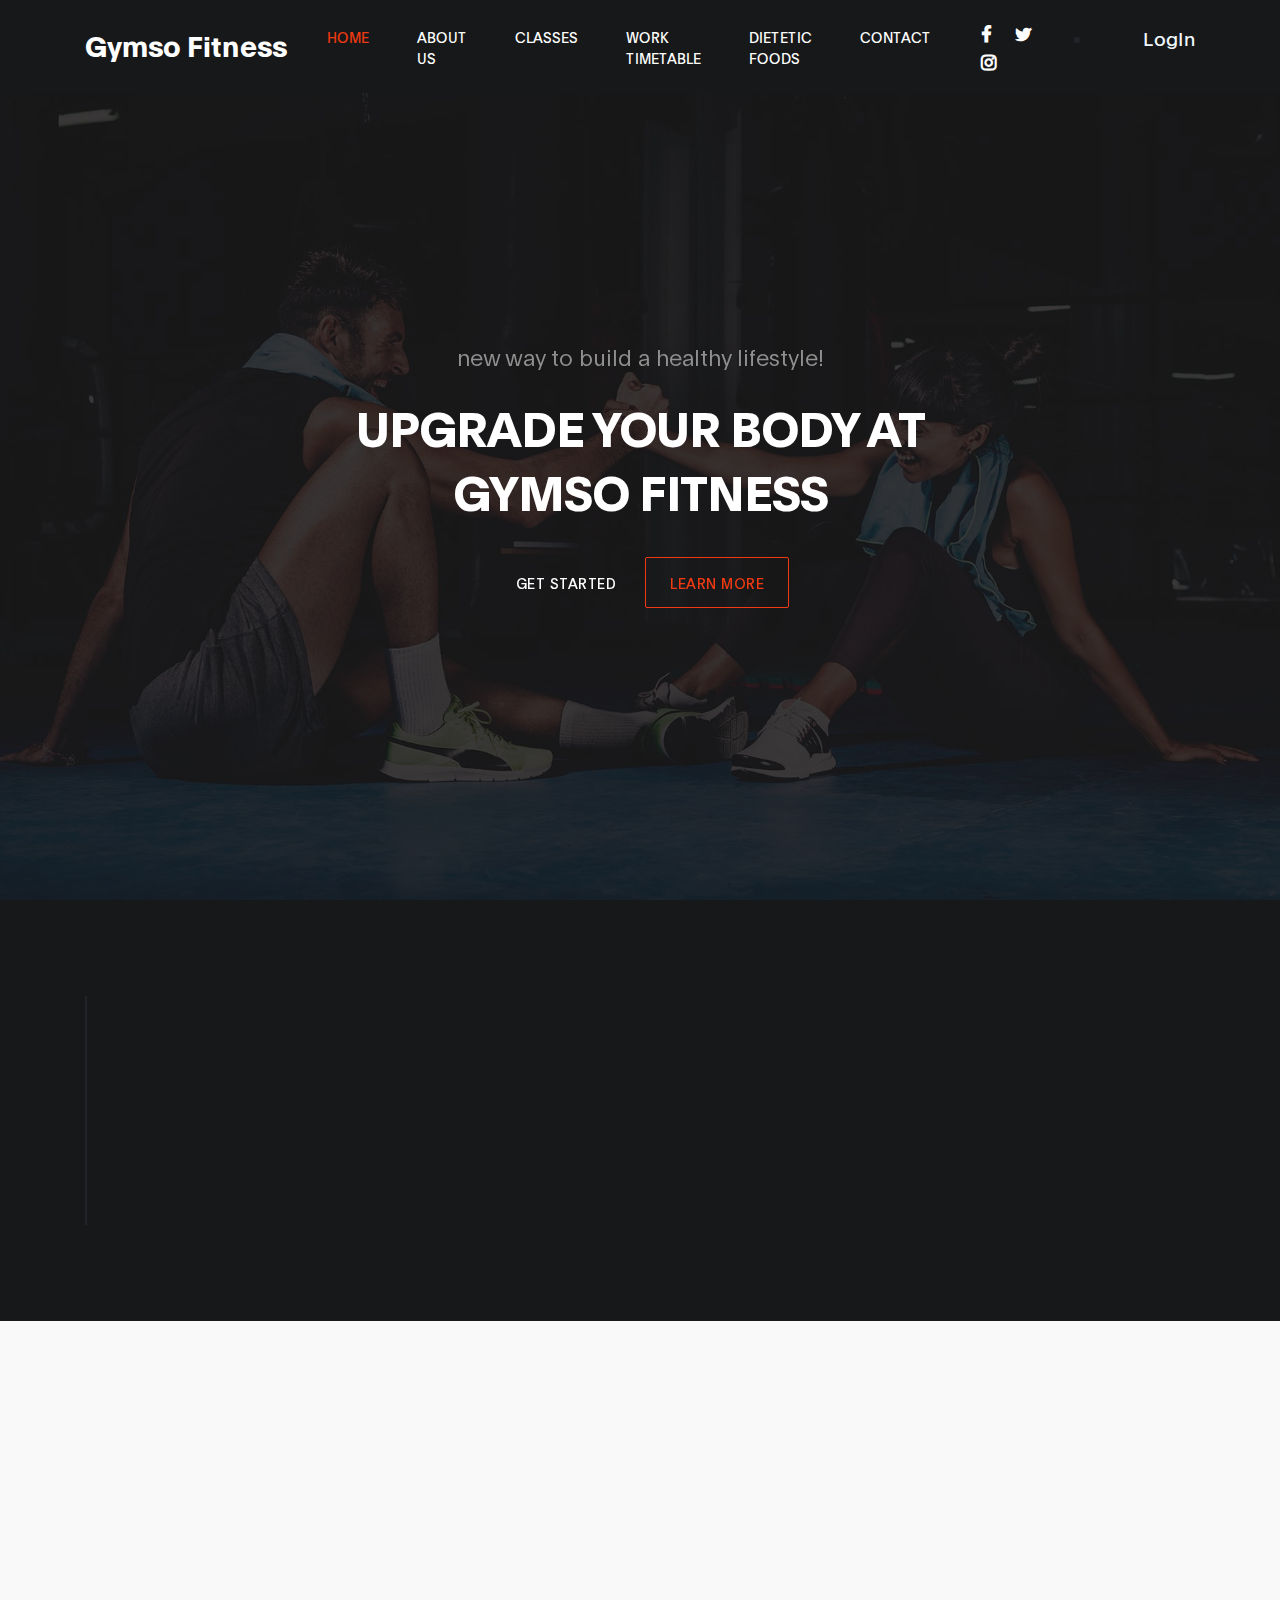
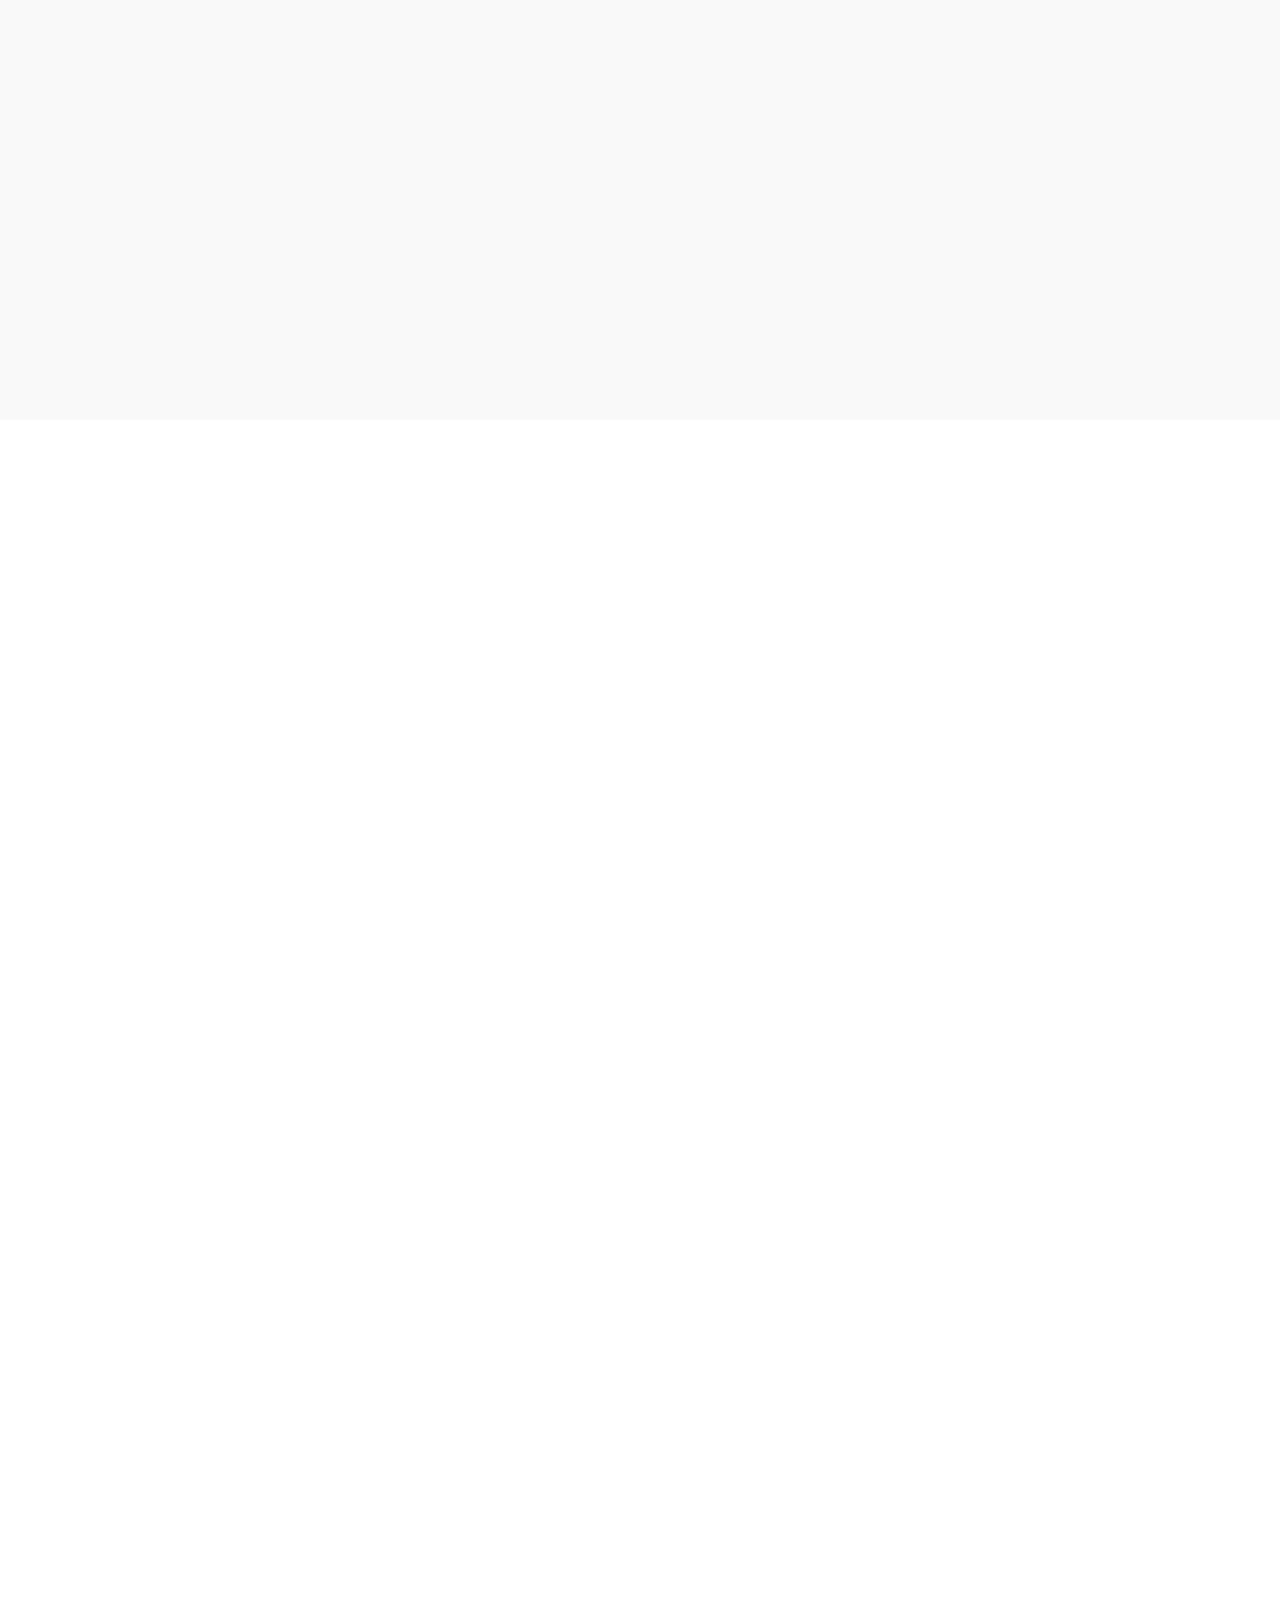
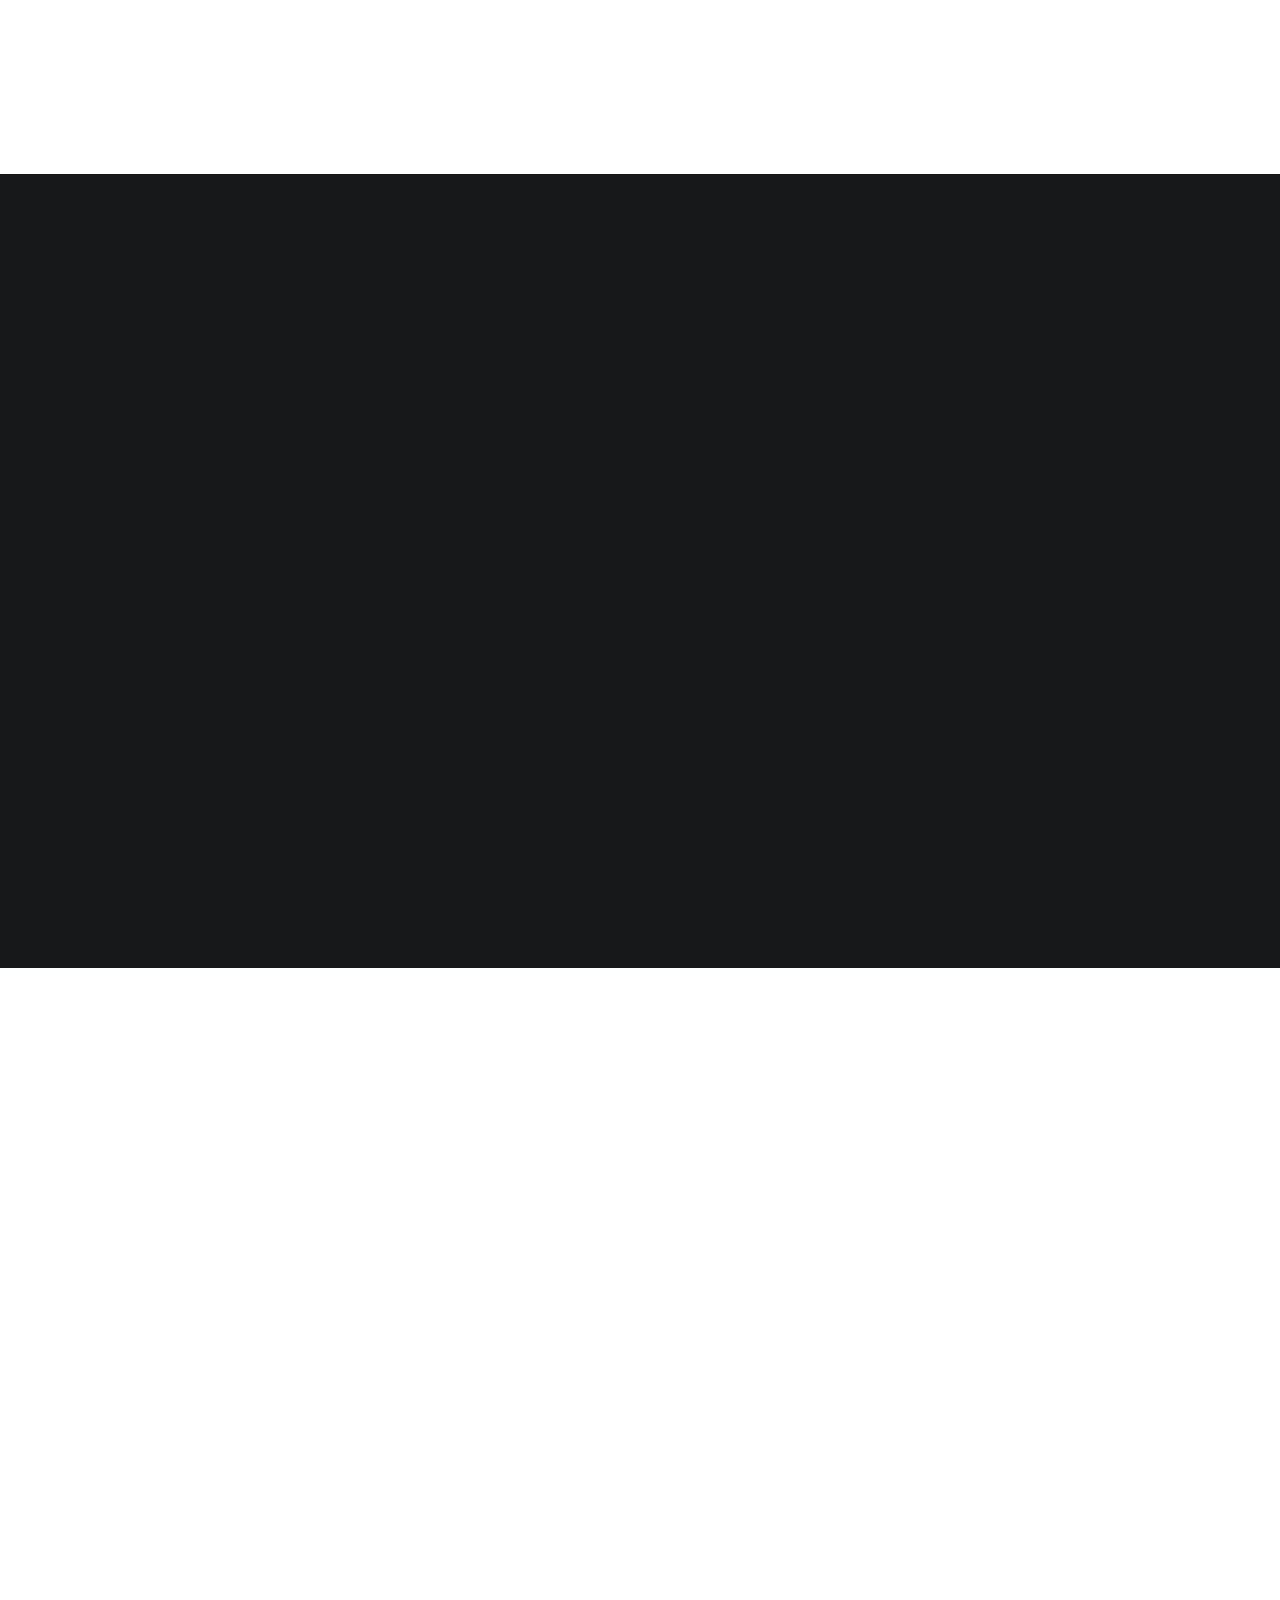
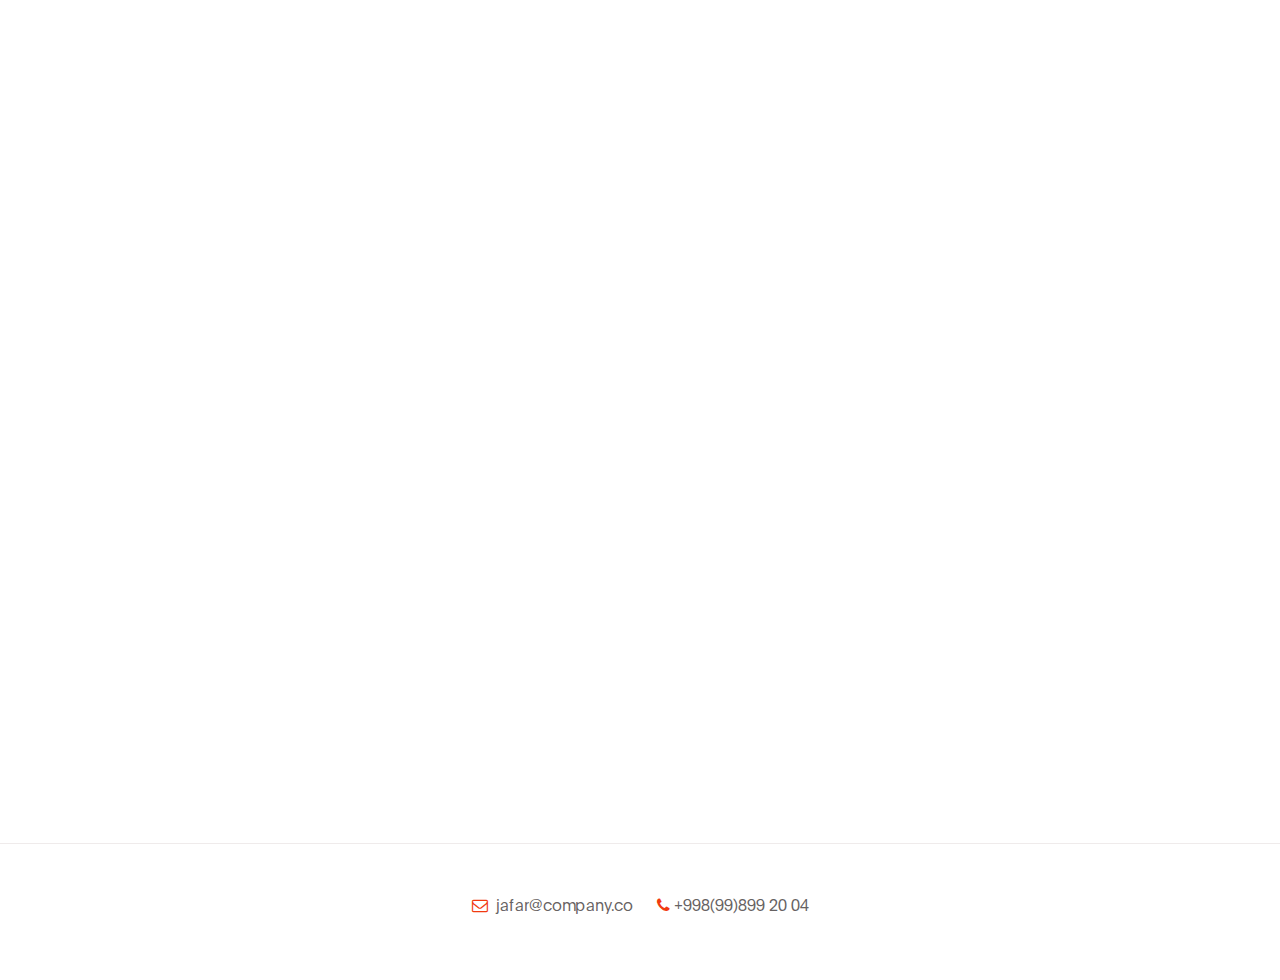
<file: index.html>
<!DOCTYPE html>
<html lang="en">
<head>
     <title>Gymso Fitness</title>

     <meta charset="UTF-8">
     <meta http-equiv="X-UA-Compatible" content="IE=Edge">
     <meta name="description" content="">
     <meta name="keywords" content="">
     <meta name="author" content="">
     <meta name="viewport" content="width=device-width, initial-scale=1, maximum-scale=1">

     <link rel="stylesheet" href="css/bootstrap.min.css">
     <link rel="stylesheet" href="css/font-awesome.min.css">
     <link rel="stylesheet" href="css/aos.css">
     <link rel="stylesheet" href="css/slider.css">
     <link rel="stylesheet" href="css/style.css">
</head>
<body data-spy="scroll" data-target="#navbarNav" data-offset="50">

    <nav class="navbar navbar-expand-lg fixed-top">
        <div class="container">

            <a class="navbar-brand" href="index.html">Gymso Fitness</a>

            <button class="navbar-toggler" type="button" data-toggle="collapse" data-target="#navbarNav" aria-controls="navbarNav" aria-expanded="false"
                aria-label="Toggle navigation">
                <span class="navbar-toggler-icon"></span>
            </button>

            <div class="collapse navbar-collapse" id="navbarNav">
                <ul class="navbar-nav ml-lg-auto">
                    <li class="nav-item">
                        <a href="#home" class="nav-link smoothScroll">Home</a>
                    </li>
                    <li class="nav-item">
                        <a href="#about" class="nav-link smoothScroll">About Us</a>
                    </li>
                  
                    <li class="nav-item">
                        <a href="#class" class="nav-link smoothScroll">Classes</a>
                    </li>
                    <li class="nav-item">
                        <a href="#schedule" class="nav-link smoothScroll">Work Timetable</a>
                    </li>
                    <li class="nav-item">
                        <a href="#food" class="nav-link smoothScroll">Dietetic foods</a>
                    </li>
                    <li class="nav-item">
                        <a href="#contact" class="nav-link smoothScroll">Contact</a>
                    </li>
                </ul>

                <ul class="social-icon ml-lg-3">
                    <li><a href="#" class="fa fa-facebook"></a></li>
                    <li><a href="#" class="fa fa-twitter"></a></li>
                    <li><a href="#" class="fa fa-instagram"></a></li>
                </ul>

                <ul>
                    <li class="nav-item">
                        <a href="login.html" class="log">LogIn</a>
                    </li>
                </ul>
            </div>

        </div>
    </nav>
     <section class="hero d-flex flex-column justify-content-center align-items-center" id="home">
            <div class="bg-overlay"></div>
               <div class="container">
                    <div class="row">

                         <div class="col-lg-8 col-md-10 mx-auto col-12">
                              <div class="hero-text mt-5 text-center">

                                    <h6 data-aos="fade-up" data-aos-delay="300">new way to build a healthy lifestyle!</h6>

                                    <h1 class="text-white" data-aos="fade-up" data-aos-delay="500">Upgrade your body at Gymso Fitness</h1>

                                    <a href="#feature" class="btn custom-btn mt-3" data-aos="fade-up" data-aos-delay="600">Get started</a>

                                    <a href="#learn_more"  class="btn custom-btn bordered mt-3" data-aos="fade-up" data-aos-delay="700">learn more</a>
                                   
                              </div>
                         </div>
                    </div>
               </div>
     </section>

     <section class="feature" id="feature">
        <div class="container">
            <div class="row">


                <div class="mr-lg-auto mt-3 col-lg-4 col-md-6 col-12">
                     <div class="about-working-hours">
                          <div>

                                <h2 class="mb-4 text-white" data-aos="fade-up" data-aos-delay="500">Working hours</h2>

                               <strong class="d-block" data-aos="fade-up" data-aos-delay="600">Sunday : Closed</strong>

                               <strong class="mt-3 d-block" data-aos="fade-up" data-aos-delay="700">Monday - Friday</strong>

                                <p data-aos="fade-up" data-aos-delay="800">7:00 AM - 10:00 PM</p>

                                <strong class="mt-3 d-block" data-aos="fade-up" data-aos-delay="700">Saturday</strong>

                                <p data-aos="fade-up" data-aos-delay="800">6:00 AM - 4:00 PM</p>
                               </div>
                          </div>
                     </div>
                </div>

            </div>
        </div>
    </section>

    <section class="about section" id="about">
               <div class="container">
                    <div class="row">

                            <div class="mt-lg-5 mb-lg-0 mb-4 col-lg-5 col-md-10 mx-auto col-12">
                                <h2 class="mb-4" data-aos="fade-up" data-aos-delay="300">Hello, we are Gymso</h2>

                                <p data-aos="fade-up" data-aos-delay="400">Lorem ipsum dolor sit, amet consectetur adipisicing elit. In aliquam delectus velit animi maiores maxime quos atque sed quod at tenetur laudantium quibusdam quisquam omnis perferendis, blanditiis consequatur vitae minus error sit repellendus suscipit neque expedita. Animi, nisi incidunt. Et, ex! Reprehenderit saepe, dolorem repudiandae porro tempore corrupti pariatur natus.</p>

                                <p data-aos="fade-up" data-aos-delay="500">Lorem ipsum dolor sit amet consectetur adipisicing elit. Illo illum consequuntur, ullam corporis neque doloremque quod officiis culpa deserunt reprehenderit.</p>

                            </div>

                            <div class="ml-lg-auto col-lg-3 col-md-6 col-12" data-aos="fade-up" data-aos-delay="700">
                                <div class="team-thumb">
                                    <img src="images/team/team-image.jpg" class="img-fluid" alt="Trainer">

                                    <div class="team-info d-flex flex-column">

                                        <h3>Mary Yan</h3>
                                        <span>Yoga Instructor</span>

                                        <ul class="social-icon mt-3">
                                            <li><a href="#" class="fa fa-twitter"></a></li>
                                            <li><a href="#" class="fa fa-instagram"></a></li>
                                        </ul>
                                    </div>
                                </div>
                            </div>

                            <div class="mr-lg-auto mt-5 mt-lg-0 mt-md-0 col-lg-3 col-md-6 col-12" data-aos="fade-up" data-aos-delay="800">
                                <div class="team-thumb">
                                    <img src="images/team/team-image01.jpg" alt="Trainer" width="340px" >

                                    <div class="team-info d-flex flex-column">

                                        <h3>Max</h3>
                                        <span>Body trainer</span>

                                        <ul class="social-icon mt-3">
                                            <li><a href="#" class="fa fa-instagram"></a></li>
                                            <li><a href="#" class="fa fa-facebook"></a></li>
                                        </ul>
                                    </div>
                                </div>
                            </div>
                    </div>
               </div>
     </section>

     <h2 id="learn_more" class="hall" data-aos="fade-up" data-aos-delay="200">Our GYM hall</h2>
     <div class="one" data-aos="fade-up" data-aos-delay="200">
       
        <ul id="imagelist">
            <li><img class="one-imgs" src="images/carusel.jpg"></li>
            <li><img class="one-imgs" src="images/carusel01.jpg"></li>
            <li><img class="one-imgs" src="images/carusel02.jpg"></li>
            <li><img class="one-imgs" src="images/carusel03.jpg"></li>
            <li><img class="one-imgs" src="images/carusel04.jpg"></li>
            <li><img class="one-imgs" src="images/carusel05.jpg"></li>
        </ul>
        
        <div id="one-anniu">
            <a class="lianjie" href="javascript:;"></a>
            <a class="lianjie" href="javascript:;"></a>
            <a class="lianjie" href="javascript:;"></a>
            <a class="lianjie" href="javascript:;"></a>
            <a class="lianjie" href="javascript:;"></a>
        </div>
    </div>

     <section class="class section" id="class">
               <div class="container">
                    <div class="row">

                            <div class="col-lg-12 col-12 text-center mb-5">
                                <h6 data-aos="fade-up">Get A Perfect Body</h6>

                                <h2 data-aos="fade-up" data-aos-delay="200">Our Training Classes</h2>
                             </div>

                            <div class="col-lg-4 col-md-6 col-12" data-aos="fade-up" data-aos-delay="400">
                                <div class="class-thumb">
                                    <img src="images/class/yoga-class.jpg" class="img-fluid" alt="Class">

                                    <div class="class-info">
                                        <h3 class="mb-1">Yoga</h3>

                                        <span><strong>Trained by</strong> - Bella</span>

                                        <span class="class-price">$50</span>

                                        <p class="mt-3">Lorem ipsum dolor sit amet, consectetur adipiscing</p>
                                    </div>
                                </div>
                            </div>

                            <div class="mt-5 mt-lg-0 mt-md-0 col-lg-4 col-md-6 col-12" data-aos="fade-up" data-aos-delay="500">
                                <div class="class-thumb">
                                    <img src="images/class/crossfit-class.jpg" class="img-fluid" alt="Class">

                                    <div class="class-info">
                                        <h3 class="mb-1">Areobic</h3>

                                        <span><strong>Trained by</strong> - Mary</span>

                                        <span class="class-price">$66</span>

                                        <p class="mt-3">Lorem ipsum dolor sit amet, consectetur adipiscing</p>
                                    </div>
                                </div>
                            </div>

                            <div class="mt-5 mt-lg-0 col-lg-4 col-md-6 col-12" data-aos="fade-up" data-aos-delay="600">
                                <div class="class-thumb">
                                    <img src="images/class/cardio-class.jpg" class="img-fluid" alt="Class">

                                    <div class="class-info">
                                        <h3 class="mb-1">Cardio</h3>

                                        <span><strong>Trained by</strong> - Cathe</span>

                                        <span class="class-price">$75</span>

                                        <p class="mt-3">Lorem ipsum dolor sit amet, consectetur adipiscing</p>
                                    </div>
                                </div>
                            </div>
                    </div>
               </div>
     </section>
     <section class="schedule section" id="schedule">
               <div class="container">
                    <div class="row">

                            <div class="col-lg-12 col-12 text-center">
                                <h6 data-aos="fade-up">our weekly GYM schedules</h6>

                                <h2 class="text-white" data-aos="fade-up" data-aos-delay="200">Workout Timetable</h2>
                             </div>

                             <div class="col-lg-12 py-5 col-md-12 col-12">
                                 <table class="table table-bordered table-responsive schedule-table" data-aos="fade-up" data-aos-delay="300">

                                     <thead class="thead-light">
                                         <th><i></i></th>
                                         <th>Mon</th>
                                         <th>Tue</th>
                                         <th>Wed</th>
                                         <th>Thu</th>
                                         <th>Fri</th>
                                         <th>Sat</th>
                                     </thead>

                                     <tbody>
                                         <tr>
                                            <td><small>7:00 am</small></td>
                                            <td>
                                                <strong>Cardio</strong>
                                                <span>7:00 am - 9:00 am</span>
                                            </td>
                                            <td>
                                                <strong>Power Fitness</strong>
                                                <span>7:00 am - 9:00 am</span>
                                            </td>
                                            <td></td>
                                            <td></td>
                                            <td>
                                                <strong>Yoga Section</strong>
                                                <span>7:00 am - 9:00 am</span>
                                            </td>
                                         </tr>

                                         <tr>
                                            <td><small>9:00 am</small></td>
                                            <td></td>
                                            <td></td>
                                            <td>
                                                <strong>Boxing</strong>
                                                <span>8:00 am - 9:00 am</span>
                                            </td>
                                            <td>
                                                <strong>Areobic</strong>
                                                <span>8:00 am - 9:00 am</span>
                                            </td>
                                            <td></td>
                                            <td>
                                                <strong>Cardio</strong>
                                                <span>8:00 am - 9:00 am</span>
                                            </td>
                                         </tr>

                                         <tr>
                                            <td><small>11:00 am</small></td>
                                            <td></td>
                                            <td>
                                                <strong>Boxing</strong>
                                                <span>11:00 am - 2:00 pm</span>
                                            </td>
                                            <td>
                                                <strong>Areobic</strong>
                                                <span>11:30 am - 3:30 pm</span>
                                            </td>
                                            <td></td>
                                            <td>
                                                <strong>Body work</strong>
                                                <span>11:50 am - 5:20 pm</span>
                                            </td>
                                         </tr>

                                         <tr>
                                            <td><small>2:00 pm</small></td>
                                            <td>
                                                <strong>Boxing</strong>
                                                <span>2:00 pm - 4:00 pm</span>
                                            </td>
                                            <td>
                                                <strong>Power lifting</strong>
                                                <span>3:00 pm - 6:00 pm</span>
                                            </td>
                                            <td></td>
                                            <td>
                                                <strong>Cardio</strong>
                                                <span>6:00 pm - 9:00 pm</span>
                                            </td>
                                            <td></td>
                                            <td>
                                                <strong>Crossfit</strong>
                                                <span>5:00 pm - 7:00 pm</span>
                                            </td>
                                         </tr>
                                     </tbody>
                                 </table>
                             </div>

                    </div>
               </div>
     </section>
     
    <br>
    <br>
    
    <h2 id="food" class="food" data-aos="fade-up" data-aos-delay="200">Dietetic foods and Recepts</h2>
        <section class="class section" id="class">
            <div class="container">
                 <div class="row">

                         <div class="col-lg-4 col-md-6 col-12" data-aos="fade-up" data-aos-delay="400">
                             <div class="class-thumb">
                                 <img src="images/class/chicken-salat.jpg" class="img-fluid" alt="Class">

                                 <div class="class-info">
                                     <h3 class="mb-1">Chicken-salat</h3>
                                     <a class="mt-3" href="https://www.bbcgoodfood.com/recipes/chicken-satay-salad">Recepts</a>
                                 </div>
                             </div>
                         </div>

                         <div class="mt-5 mt-lg-0 mt-md-0 col-lg-4 col-md-6 col-12" data-aos="fade-up" data-aos-delay="500">
                             <div class="class-thumb">
                                 <img src="images/class/linguine-with-avocado-tomato-lime.jpg" class="img-fluid" alt="Class">

                                 <div class="class-info">
                                     <h3 class="mb-1">Avacado-salat</h3>
                                     <a class="mt-3" href="https://www.bbcgoodfood.com/recipes/linguine-avocado-tomato-lime">Recepts</a>
                                 </div>
                             </div>
                         </div>

                         <div class="mt-5 mt-lg-0 col-lg-4 col-md-6 col-12" data-aos="fade-up" data-aos-delay="600">
                             <div class="class-thumb">
                                 <img src="images/class/pork-souvlaki.jpg" class="img-fluid" alt="Class">

                                 <div class="class-info">
                                     <h3 class="mb-1">Pork-soulvaki</h3>
                                     <a class="mt-3" href="https://www.bbcgoodfood.com/recipes/pork-souvlaki">Recepts</a>
                                 </div>
                             </div>
                         </div>

                 </div>
            </div>
            <h6><a href="https://www.bbcgoodfood.com/recipes/collection/quick-and-healthy-recipes" class="recepts" data-aos="fade-up">Other recepts</a></h6>
  </section>

     <section class="contact section" id="contact">
          <div class="container">
               <div class="row">

                    <div >
                        <h2 class="mb-4 pb-2" data-aos="fade-up" data-aos-delay="200">Feel free to ask anything</h2>

                        <form action="#" method="post" class="contact-form webform" data-aos="fade-up" data-aos-delay="400" role="form">
                            <input type="text" class="form-control" name="cf-name" placeholder="Name">

                            <input type="email" class="form-control" name="cf-email" placeholder="Email">

                            <textarea class="form-control" rows="5" name="cf-message" placeholder="Message"></textarea>

                            <button type="submit" class="form-control" id="submit-button" name="submit">Send Message</button>
                        </form>
                    </div>

                    <div class="mx-auto mt-4 mt-lg-0 mt-md-0 col-lg-5 col-md-6 col-12">
                        <h2 class="mb-4" data-aos="fade-up" data-aos-delay="600">Where you can <span>find us</span></h2>

                        <p data-aos="fade-up" data-aos-delay="800"><i class="fa fa-map-marker mr-1"></i> Uzbekistan, Tahkent city, Tinchlik street 123</p>
                        <div class="google-map" data-aos="fade-up" data-aos-delay="900">
                            <iframe src="https://www.google.com/maps/embed?pb=!1m18!1m12!1m3!1d2995.880230888157!2d69.20445081536111!3d41.33321767926923!2m3!1f0!2f0!3f0!3m2!1i1024!2i768!4f13.1!3m3!1m2!1s0x38ae8c084a87959f%3A0x7451565b63413e9c!2zVGluY2hsaWsgU3RyLiwg0KLQvtGI0LrQtdC90YIsINCj0LfQsdC10LrQuNGB0YLQsNC9!5e0!3m2!1sru!2s!4v1655532782235!5m2!1sru!2s" width="400" height="350" style="border:0;" allowfullscreen="" loading="lazy" referrerpolicy="no-referrer-when-downgrade"></iframe>
                         </div>
                    </div>
               </div>
          </div>
     </section>

     <footer class="site-footer">
          <div class="container">
               <div class="row">
                    <div class="d-flex justify-content-center mx-auto col-lg-5 col-md-7 col-12">
                        <p class="mr-4">
                            <i class="fa fa-envelope-o mr-1"></i>
                            <a href="#">jafar@company.co</a>
                        </p>
                        <p><i class="fa fa-phone mr-1"></i>+998(99)899 20 04</p>
                    </div>
               </div>
          </div>
     </footer>

    <div class="modal fade" id="membershipForm" tabindex="-1" role="dialog" aria-labelledby="membershipFormLabel" aria-hidden="true">
      <div class="modal-dialog" role="document">
        <div class="modal-content">
          <div class="modal-header">
            <h2 class="modal-title" id="membershipFormLabel">Membership Form</h2>
            <button type="button" class="close" data-dismiss="modal" aria-label="Close">
              <span aria-hidden="true">&times;</span>
            </button>
          </div>

          <div class="modal-body">
            <form class="membership-form webform" role="form">
                <input type="text" class="form-control" name="cf-name" placeholder="">
                <input type="email" class="form-control" name="cf-email" placeholder="">
                <input type="tel" class="form-control" name="cf-phone" placeholder="" pattern="" required>
                <textarea class="form-control" rows="3" name="cf-message" placeholder=""></textarea>
                <button type="submit" class="form-control" id="submit-button" name="submit">Submit Button</button>

          <div class="custom-control custom-checkbox">
                    <input type="checkbox" class="custom-control-input" id="signup-agree">
                    <label class="custom-control-label text-small text-muted" for="signup-agree">I agree to the <a href="#">Terms &amp;Conditions</a>
                    </label>
                </div>
            </form>
          </div>

          <div class="modal-footer"></div>

        </div>
      </div>
    </div>

     <script src="js/jquery.min.js"></script>
     <script src="js/bootstrap.min.js"></script>
     <script src="js/aos.js"></script>
     <script src="js/smoothscroll.js"></script>
     <script src="js/custom.js"></script>
     <script src="js/slider.js"></script>
</body>
</html>
</file>
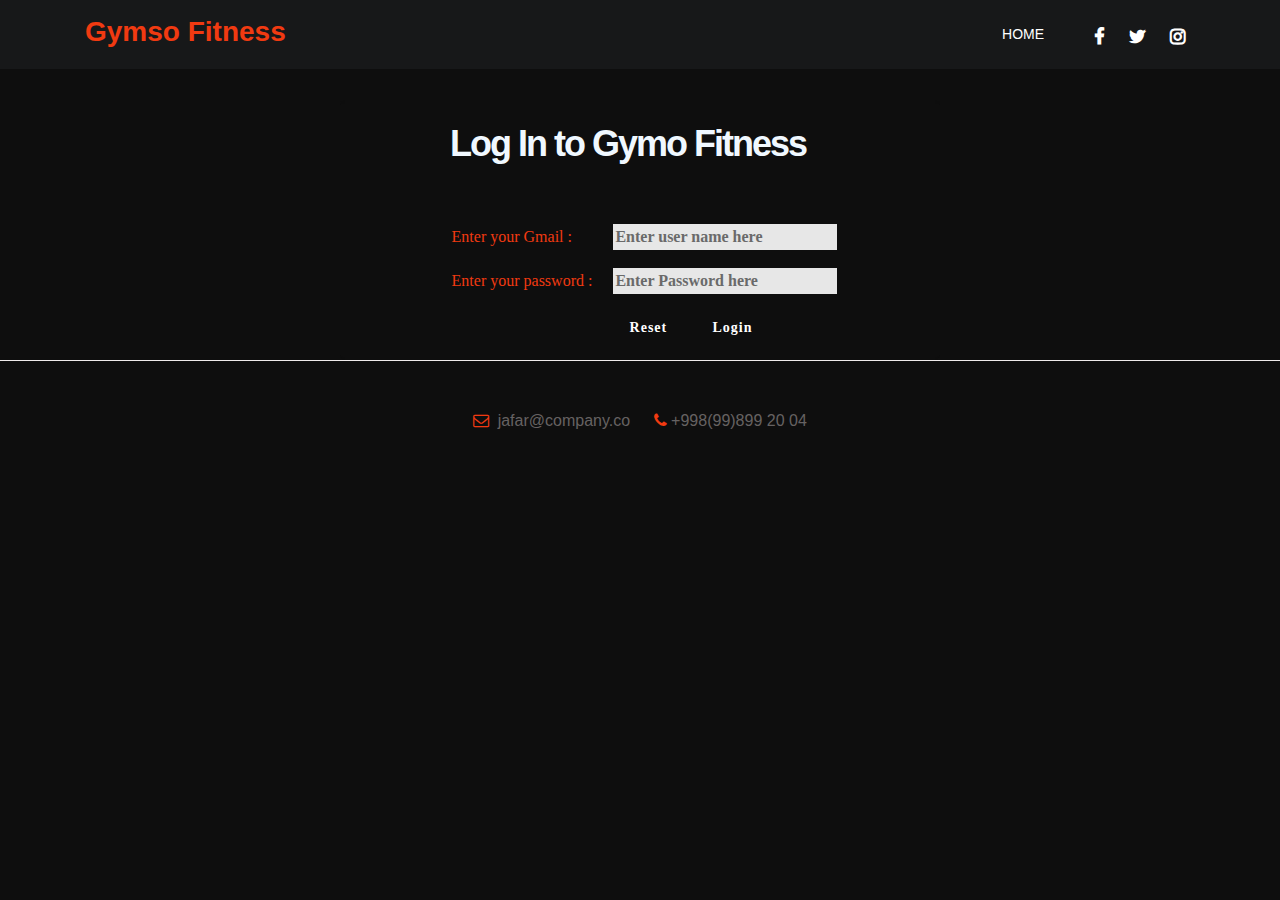
<file: login.html>
<!DOCTYPE html>
<html lang="en">
<head>
    <meta charset="UTF-8">
    <meta http-equiv="X-UA-Compatible" content="IE=edge">
    <meta name="viewport" content="width=device-width, initial-scale=1.0">
    <title>Log In</title>
    <link rel="stylesheet" href="css/login.css">
    <link rel="stylesheet" href="css/aos.css">
    <link rel="stylesheet" href="css/bootstrap.min.css">
    <link rel="stylesheet" href="css/font-awesome.min.css">
    <link rel="stylesheet" href="css/style.css">
</head>
<body class="login">
    
    <nav class="navbar navbar-expand-lg fixed-top">
        <div class="container">

            <a class="navbar-brand" >Gymso Fitness</a>

            <button class="navbar-toggler" type="button" data-toggle="collapse" data-target="#navbarNav" aria-controls="navbarNav" aria-expanded="false"
                aria-label="Toggle navigation">
                <span class="navbar-toggler-icon"></span>
            </button>

            <div class="collapse navbar-collapse" id="navbarNav">
                <ul class="navbar-nav ml-lg-auto">
                    <li class="nav-item">
                        <a href="index.html" class="nav-link smoothScroll">Home</a>
                    </li>
                </ul>

                <ul class="social-icon ml-lg-3">
                    <li><a href="#" class="fa fa-facebook"></a></li>
                    <li><a href="#" class="fa fa-twitter"></a></li>
                    <li><a href="#" class="fa fa-instagram"></a></li>
                </ul>
            </div>

        </div>
    </nav>
    <div id="main">
        <div class="h-tag">
        <h2 class="hat">Log In to Gymo Fitness</h2>
        </div>
       
        <div class="login">
        <table cellspacing="2" align="center" cellpadding="8" border="0">
        <tr>
        <td>Enter your Gmail :</td>
        <td><input type="text" placeholder="Enter user name here" id="email" class="tb" /></td>
        </tr>
        <tr>
        <td>Enter your password :</td>
        <td><input type="password" placeholder="Enter Password here" id="pwd1" class="tb" /></td>
        </tr>
        <tr>
        <td></td>
        <td>
        <input type="submit" value="Reset" onclick="clearFunc()" class="btn" />
        <input type="submit" value="Login" class="btn" onClick="login()" /></td>
        </tr>
        </table>
        </div>
          
        </div>
        

</div>


<footer class="site-footer">
    <div class="container">
         <div class="row">
              <div class="d-flex justify-content-center mx-auto col-lg-5 col-md-7 col-12">
                  <p class="mr-4">
                      <i class="fa fa-envelope-o mr-1"></i>
                      <a href="#">jafar@company.co</a>
                  </p>

                  <p><i class="fa fa-phone mr-1"></i>+998(99)899 20 04</p>
              </div>
              
         </div>
    </div>
</footer>
    
</div>
</div>
</div>

<script src="js/jquery.min.js"></script>
<script src="js/bootstrap.min.js"></script>
<script src="js/aos.js"></script>
<script src="js/smoothscroll.js"></script>
<script src="js/custom.js"></script>
<script src="js/login.js"></script>

</body>
</html>
</file>
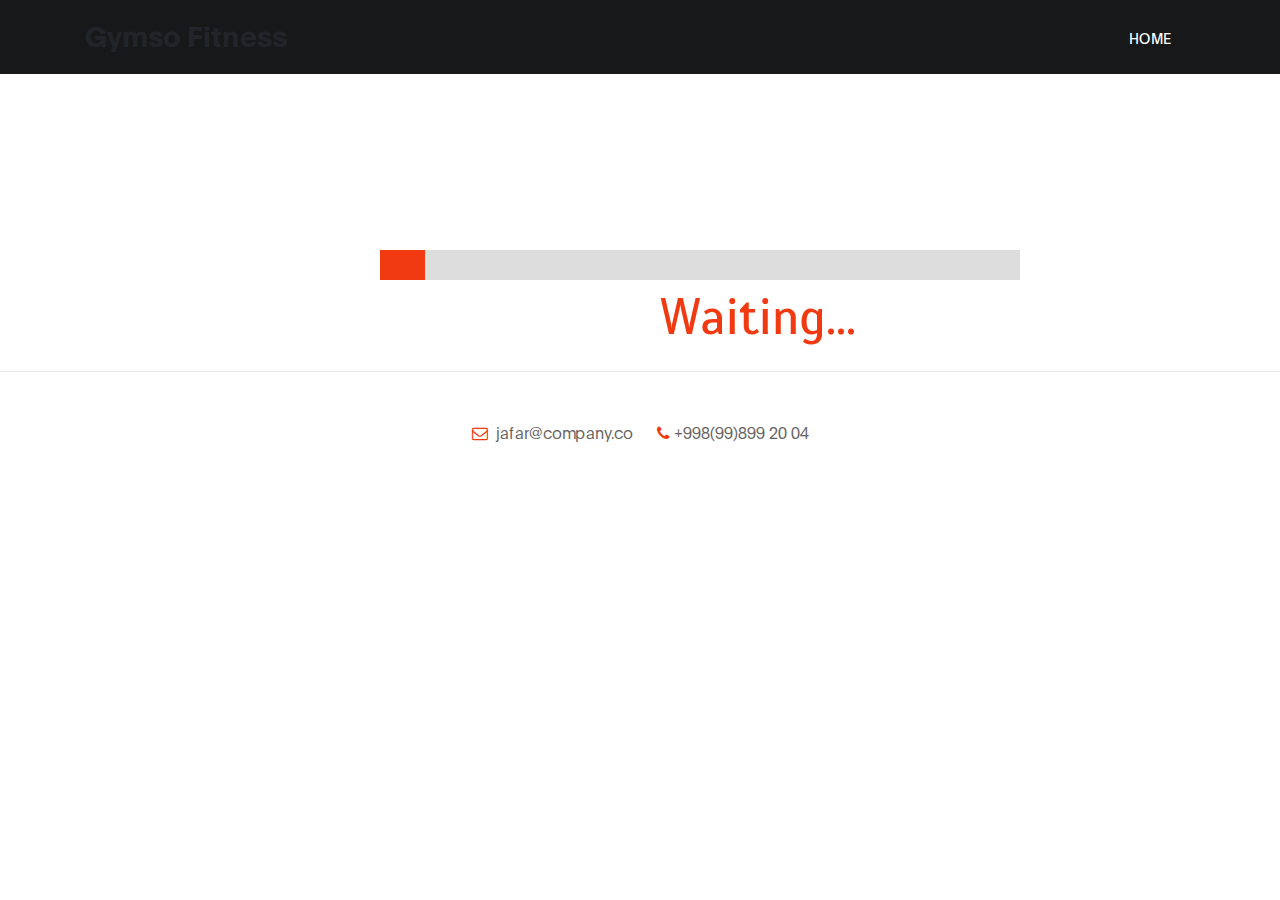
<file: progressBar.html>
<!DOCTYPE html>
<html lang="en">
<head>
    <meta charset="UTF-8">
    <meta http-equiv="X-UA-Compatible" content="IE=edge">
    <meta name="viewport" content="width=device-width, initial-scale=1.0">
    <title>Document</title>
    <link rel="stylesheet" href="css/progressBar.css">
    <link rel="stylesheet" href="css/login.css">
    <link rel="stylesheet" href="css/aos.css">
    <link rel="stylesheet" href="css/bootstrap.min.css">
    <link rel="stylesheet" href="css/font-awesome.min.css">
    <link rel="stylesheet" href="css/style.css">
</head>
<body>
    <nav class="navbar navbar-expand-lg fixed-top">
        <div class="container">

            <a class="navbar-brand" >Gymso Fitness</a>

            <button class="navbar-toggler" type="button" data-toggle="collapse" data-target="#navbarNav" aria-controls="navbarNav" aria-expanded="false"
                aria-label="Toggle navigation">
                <span class="navbar-toggler-icon"></span>
            </button>

            <div class="collapse navbar-collapse" id="navbarNav">
                <ul class="navbar-nav ml-lg-auto">
                    <li class="nav-item">
                        <a href="index.html" class="nav-link smoothScroll">Home</a>
                    </li>
                </ul>
            </div>

        </div>
    </nav>

    <div id="myProgress">
        <div id="myBar"></div>
    </div>
    <div>
        <p class="wait">Waiting...</p>
    </div>
    
    <footer class="site-footer">
        <div class="container">
             <div class="row">
                  <div class="d-flex justify-content-center mx-auto col-lg-5 col-md-7 col-12">
                      <p class="mr-4">
                          <i class="fa fa-envelope-o mr-1"></i>
                          <a href="#">jafar@company.co</a>
                      </p>
    
                      <p><i class="fa fa-phone mr-1"></i>+998(99)899 20 04</p>
                  </div>
                  
             </div>
        </div>
    </footer>
        

    <script src="js/progressBar.js"></script>
    <script src="js/jquery.min.js"></script>
    <script src="js/bootstrap.min.js"></script>
    <script src="js/aos.js"></script>
    <script src="js/smoothscroll.js"></script>
    <script src="js/custom.js"></script>
    <script src="js/login.js"></script>
</body>
</html>
</file>
<file: css/slider.css>
.one {
	width: 1000px;
	height: 480px;
	margin: 0 auto;
	position: relative;
	overflow: hidden;
}
.one-image{
    width: 100px;
    height: 100px;
}
#imagelist {
	list-style-type: none;
	position: absolute;
	left: 0;
	padding: 0;
}

#imagelist li {
	float: left;
}

#imagelist img {
	width: 1000px;
}

#one-anniu {
	position: absolute;
	bottom: 15px;
	right: 20px;
}

#one-anniu a {
	width: 15px;
	height: 15px;
	margin: 0 5px;
	background-color: #675c5c;
	float: left;
	opacity: 0.5;
	
	filter: alpha(opacity=50);
}

#one-anniu a:hover {
	background-color: black;
}
</file>
<file: css/style.css>
@font-face {
      font-family: 'Plain';
      src: url('../fonts/Plain-Regular.woff2') format('woff2'),
          url('../fonts/Plain-Regular.woff') format('woff');
      font-weight: normal;
      font-style: normal;
  }

  @font-face {
      font-family: 'Plain';
      src: url('../fonts/Plain-Light.woff2') format('woff2'),
          url('../fonts/Plain-Light.woff') format('woff');
      font-weight: 300;
      font-style: normal;
  }

  @font-face {
      font-family: 'Plain';
      src: url('../fonts/Plain-Bold.woff2') format('woff2'),
          url('../fonts/Plain-Bold.woff') format('woff');
      font-weight: bold;
      font-style: normal;
  }

  :root {
    --primary-color:        #f13a11;
    --white-color:          #ffffff;
    --dark-color:           #171819;
    --about-bg-color:       #f9f9f9;

    --gray-color:           #909090;
    --link-color:           #404040;
    --p-color:              #666262;

    --base-font-family:     'Plain', sans-serif;
    --font-weight-bold:     bold;
    --font-weight-normal:   normal;
    --font-weight-light:    300;
    --font-weight-thin:     100;

    --h1-font-size:         48px;
    --h2-font-size:         36px;
    --h3-font-size:         28px;
    --h4-font-size:         24px;
    --h5-font-size:         22px;
    --h6-font-size:         22px;
    --p-font-size:          18px;
    --base-font-size:       16px;
    --menu-font-size:       14px;

    --border-radius-large:  100%;
    --border-radius-small:  2px;
  }


  body {
    background: var(--white-color);
    font-family: var(--base-font-family);
  }


  h1,h2,h3,h4,h5,h6 {
    font-weight: var(--font-weight-thin);
    line-height: normal;
  }

  h1 {
    font-size: var(--h1-font-size);
    font-weight: var(--font-weight-bold);
    letter-spacing: -1px;
    text-transform: uppercase;
    margin: 20px 0;
  }

  h2 {
    font-size: var(--h2-font-size);
    font-weight: var(--font-weight-bold);
    letter-spacing: -2px;
  }

  h3 {
    font-size: var(--h3-font-size);
    font-weight: var(--font-weight-bold);
    letter-spacing: -1px;
    margin: 0;
  }

  h4 {
    font-size: var(--h4-font-size);
  }

  h5 {
    font-size: var(--h5-font-size);
  }

  h6 {
    color: var(--gray-color);
    font-size: var(--h6-font-size);
    line-height: inherit;
    margin: 0;
  }

  p {
    color: var(--p-color);
    font-size: var(--p-font-size);
    font-weight: var(--font-weight-light);
    line-height: 1.5em;
  }

  b, 
  strong {
    font-weight: var(--font-weight-bold);
    letter-spacing: 0;
  }

  .section {
    padding: 7rem 0;
  }

  .custom-btn {
    background: transparent;
    border-radius: var(--border-radius-small);
    padding: 14px 24px;
    color: var(--white-color);
    font-size: var(--menu-font-size);
    font-weight: var(--font-weight-normal);
    text-transform: uppercase;
    letter-spacing: 0.5px;
    white-space: nowrap;
    transition: all 0.3s ease;
  }

  .custom-btn:hover {
    color: var(--primary-color);
  }

  .custom-btn:focus {
    box-shadow: none;
  }

  .custom-btn.bordered:hover,
  .custom-btn.bordered:focus,

  .custom-btn.bg-color:hover,
  .custom-btn.bg-color:focus {
    background: var(--white-color);
    border-color: transparent;
    color: var(--primary-color);
  }

  .bordered {
    border: 1px solid var(--primary-color);
    color: var(--primary-color);
  }

  .bg-color {
    background: var(--primary-color);
    color: var(--white-color);
  }

  * {
    -webkit-box-sizing: border-box;
    -moz-box-sizing: border-box;
    box-sizing: border-box;
  }

  *::before,
  *::after {
    -webkit-box-sizing: border-box;
    -moz-box-sizing: border-box;
    box-sizing: border-box;
  }

  a {
    color: var(--link-color);
    font-weight: normal;
    text-decoration: none;
    transition: all 0.3s ease;
  }

  a:hover, 
  a:active, 
  a:focus {
    color: var(--primary-color);
    outline: none;
    text-decoration: none;
  }

  .bg-overlay {
    background: var(--dark-color);
    position: absolute;
    top: 0;
    right: 0;
    bottom: 0;
    left: 0;
    width: 100%;
    height: 100%;
    opacity: 0.85;
  }


  .modal-content {
    padding: 2rem 3rem;
  }

  .modal-header,
  .modal-body,
  .modal-footer {
    border: 0;
    padding: 0;
  }

  .membership-form a {
    color: var(--primary-color);
  }

  .feature {
    background: var(--dark-color);
    padding: 5rem 0;
  }
  .navbar {
    background: var(--dark-color);
    padding: 1rem;
  }

  .navbar-expand-lg .navbar-nav .nav-link {
    padding-right: 1.5rem;
    padding-left: 1.5rem;
  }

  .navbar-brand {
    color: var(--white-color);
    font-size: var(--h3-font-size);
    font-weight: var(--font-weight-bold);
    line-height: normal;
    padding-top: 0;
  }

  .nav-item .nav-link {
    display: block;
    color: var(--white-color);
    font-size: var(--menu-font-size);
    font-weight: var(--font-weight-normal);
    text-transform: uppercase;
    padding: 2px 6px;
  }

  .nav-item .nav-link.active,
  .nav-item .nav-link:hover {
    color: var(--primary-color);
  }

  .navbar .social-icon li a {
    color: var(--white-color);
  }

  .navbar-toggler {
    border: 0;
    padding: 0;
    cursor: pointer;
    margin: 0 10px 0 0;
    width: 30px;
    height: 35px;
    outline: none;
  }

  .navbar-toggler:focus {
    outline: none;
  }

  .navbar-toggler[aria-expanded="true"] .navbar-toggler-icon {
    background: transparent;
  }

  .navbar-toggler[aria-expanded="true"] .navbar-toggler-icon::before,
  .navbar-toggler[aria-expanded="true"] .navbar-toggler-icon::after {
    transition: top 300ms 50ms ease, -webkit-transform 300ms 350ms ease;
    transition: top 300ms 50ms ease, transform 300ms 350ms ease;
    transition: top 300ms 50ms ease, transform 300ms 350ms ease, -webkit-transform 300ms 350ms ease;
    top: 0;
  }

  .navbar-toggler[aria-expanded="true"] .navbar-toggler-icon::before {
    transform: rotate(45deg);
  }

  .navbar-toggler[aria-expanded="true"] .navbar-toggler-icon::after {
    transform: rotate(-45deg);
  }

  .navbar-toggler .navbar-toggler-icon {
    background: var(--primary-color);
    transition: background 10ms 300ms ease;
    display: block;
    width: 30px;
    height: 2px;
    position: relative;
  }

  .navbar-toggler .navbar-toggler-icon::before,
  .navbar-toggler .navbar-toggler-icon::after {
    transition: top 300ms 350ms ease, -webkit-transform 300ms 50ms ease;
    transition: top 300ms 350ms ease, transform 300ms 50ms ease;
    transition: top 300ms 350ms ease, transform 300ms 50ms ease, -webkit-transform 300ms 50ms ease;
    position: absolute;
    right: 0;
    left: 0;
    background: var(--primary-color);
    width: 30px;
    height: 2px;
    content: '';
  }

  .navbar-toggler .navbar-toggler-icon::before {
    top: -8px;
  }

  .navbar-toggler .navbar-toggler-icon::after {
    top: 8px;
  }


  .hero {
    background-image: url('../images/hero-bg.jpg');
    background-size: cover;
    background-position: top;
    background-repeat: no-repeat;
    vertical-align: middle;
    min-height: 100vh;
    position: relative;
  }


  .class-info {
    background: var(--white-color);
    box-shadow: 6px 0 38px rgba(20,20,20,0.10);
    border-radius: 0 0 2px 2px;
    padding: 1rem 2rem;
    position: relative;
  }

  .class-info img {
    border-radius: 2px 2px 0 0;
  }

  .class-info strong {
    color: var(--gray-color);
  }

  .class-price {
    background: var(--primary-color);
    border-radius: var(--border-radius-large);
    color: var(--white-color);
    font-weight: var(--font-weight-bold);
    display: block;
    position: absolute;
    top: 2rem;
    right: 2rem;
    width: 3.5rem;
    height: 3.5rem;
    line-height: 3.5rem;
    text-align: center;
  }
  .schedule {
    background: var(--dark-color);
  }

  .schedule-table {
    display: table;
    border: 0;
    text-align: center;
  }

  .schedule-table strong,
  .schedule-table span {
    display: block;
    text-align: center;
  }

  .schedule-table strong {
    color: var(--white-color);
  }

  .schedule-table span {
    color: var(--gray-color);
  }

  .schedule-table span,
  .schedule-table small {
    font-size: var(--menu-font-size);
    text-transform: uppercase;
  }

  .schedule-table small {
    position: relative;
    top: 10px;
  }

  .table .thead-light th,
  .schedule-table tr td:first-child {
    background: var(--primary-color);
    border: 1px solid #212122;
    color: var(--white-color);
  }

  .schedule-table .thead-light th {
    border-bottom: 0;
    text-transform: uppercase;
  }

  .table-bordered td, 
  .table-bordered th {
    border: 1px solid #212122;
  }

  .table-bordered td {
    padding-bottom: 22px;
  }

  .table td, .table th {
    padding: 1rem;
  }


  .about {
    background: var(--about-bg-color);
  }

  .about-working-hours {
    border-left: 2px solid;
    padding-left: 3.5rem;
  }

  .about-working-hours strong {
    color: var(--white-color);
    opacity: 0.85;
  }
  .webform input,
  button#submit-button {
    height: calc(2.25rem + 20px);
  }

  .form-control {
    border-radius: var(--border-radius-small);
    margin: 1.3rem 0;
  }

  .form-control:focus {
    box-shadow: none;
    border-color: var(--dark-color);
  }

  button#submit-button {
    background: var(--dark-color);
    border-color: transparent;
    color: var(--white-color);
    cursor: pointer;
    transition: all 0.3s ease;
  }

  button#submit-button:hover {
    background: var(--primary-color);
  }

  .contact h2 + p {
    max-width: 90%;
  }


  .site-footer {
    border-top: 1px solid #efebeb;
    padding: 3rem 0;
  }

  .site-footer a {
    color: var(--p-color);
    font-weight: var(--font-weight-light);
  }

  .site-footer p {
    font-size: var(--base-font-size);
  }

  .contact .fa,
  .site-footer .fa {
    color: var(--primary-color);
  }

  .social-icon {
    position: relative;
    padding: 0;
    margin: 5px 0 0 0;
  }

  .social-icon li {
    display: inline-block;
    list-style: none;
  }

  .social-icon li a {
    text-decoration: none;
    display: inline-block;
    color: var(--p-color);
    font-size: var(--p-font-size);
    font-weight: var(--font-weight-bold);
    margin: 5px 10px;
    text-align: center;
  }

  .social-icon li a:hover {
    color: var(--primary-color);
  }

  @media screen and (max-width: 992px) {

    .section {
      padding: 5rem 0;
    }

    .nav-item .nav-link {
      padding: 6px;
    }

    .navbar .social-icon {
      margin-top: 22px;
    }

    .navbar-collapse,
    .site-footer {
      text-align: center;
    }

    .schedule-table {
      display: block;
    }

    .modal-content {
      padding: 2rem;
    }
  }

  @media screen and (max-width: 767px) {

    h1 {
      font-size: 38px;
    }

    .about-working-hours {
      border-left: 0;
      padding: 22px 0 0 0;
    }

    .contact h2 span {
      display: block;
    }
  }
  .card {
    
    box-shadow: 0 4px 8px 0 rgba(0,0,0,0.2);
    transition: 0.3s;
  }
  
 
  .card:hover {
    box-shadow: 0 8px 16px 0 rgba(0,0,0,0.2);
  }
  
  
  .contain {
    padding: 2px 16px;
  }
  .food{
    margin-left: 550px;
  }
  .recepts{
    margin-left: 650px;
    margin-top: 300px;
    font-size: larger;
  }
  .log{
    margin-left: 50px;
    color: aliceblue;
    font-size: larger;
  }
  .hall{
    margin-left: 650px;
    margin-bottom: 50px;
  }
</file>
<file: css/login.css>
body.login
   {
     margin:0px; background-color:#0e0e0e; color:#f13a11; font-family:Arial, Helvetica, sans-serif;
   }
   #main
   {
     width:600px; height:260px; margin-left:auto; margin-right:auto; border-radius:5px; padding-left:10px; margin-top:100px;
     border-top:3px double #0e0e0e; border-bottom:3px double #0e0e0e; padding-top:20px;
   }
   #main table
   {
     font-family:"Comic Sans MS", cursive;
   } 
  /* css code for textbox */
  #main .tb
  {
      
    height:28px; width:230px; border:1px solid #0e0e0e; color:#0e0e0e; font-weight:bold; border-left:5px solid #0e0e0e; opacity:0.9;
  }

   /* css code for button*/
   #main .btn
   {
    width:80px; height:32px; outline:none;  font-weight:bold; border:0px solid #0e0e0e; text-shadow: 0px 0.5px 0.5px #0e0e0e;	
    border-radius: 2px; font-weight: 600; color: white; letter-spacing: 1px; font-size:14px; -webkit-transition: 1s; -moz-transition: 1s; transition: 1s;
   }
  
   #main .btn:hover
   {
    background-color:#0e0e0e; outline:none;  border-radius: 2px; color:#f13a11; border:1px solid #0e0e0e;
   }
   .hat{
       margin-bottom: 50px;
       margin-left: 100px;
       color: aliceblue;
   }
   .navbar-brand{
       color: aliceblue;
   }
</file>
<file: css/progressBar.css>
@import url('https://fonts.googleapis.com/css2?family=Maven+Pro:wght@500&family=Scada&display=swap');
body{
    background-color: #0e0e0e;
}
#myProgress {
    width: 50%;
    height: 30px;
    position:relative;
    background-color: #ddd;
    margin-left: 380px;
    margin-top: 250px;
  }
  
  #myBar {
    background-color: #f13a11;
    width: 10px;
    height: 30px;
    position: absolute;
  }
  .wait{
      color: #f13a11;
      font-size: 50px;
      margin-left: 660px;
      font-family: 'Maven Pro', sans-serif;
font-family: 'Scada', sans-serif;
  }
</file>
